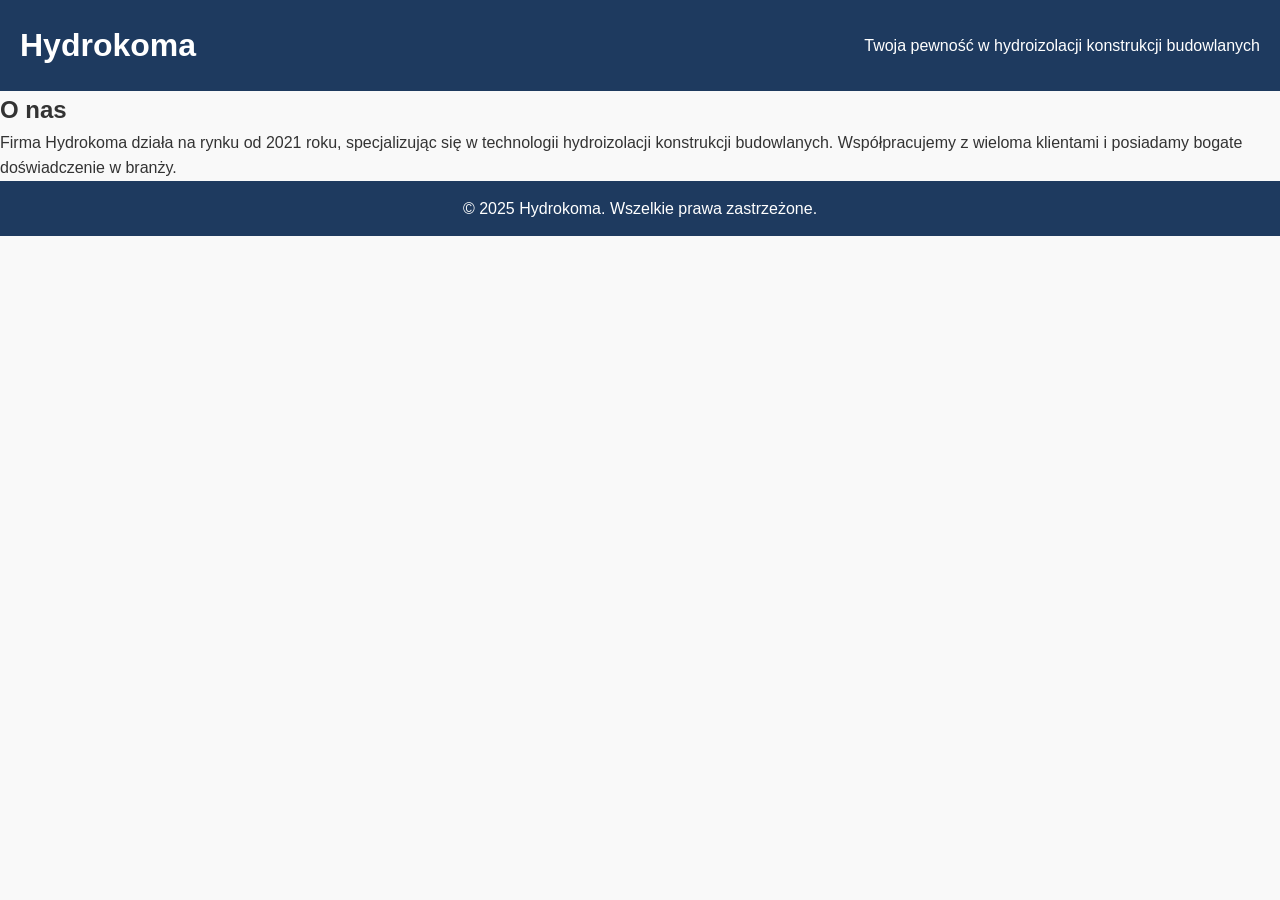
<file: Index.html>
<!DOCTYPE html>
<html lang="pl">
<head>
    <meta charset="UTF-8">
    <meta name="viewport" content="width=device-width, initial-scale=1.0">
    <title>Hydrokoma - Specjaliści od Hydroizolacji</title>
    <link rel="stylesheet" href="style.css">
</head>
<body>
    <header>
        <h1>Hydrokoma</h1>
        <p>Twoja pewność w hydroizolacji konstrukcji budowlanych</p>
    </header>

    <section>
        <h2>O nas</h2>
        <p>Firma Hydrokoma działa na rynku od 2021 roku, specjalizując się w technologii hydroizolacji konstrukcji budowlanych. Współpracujemy z wieloma klientami i posiadamy bogate doświadczenie w branży.</p>
    </section>

    <footer>
        <p>© 2025 Hydrokoma. Wszelkie prawa zastrzeżone.</p>
    </footer>
</body>
</html>
</file>
<file: style.css>
/* Reset podstawowy */
* {
    margin: 0;
    padding: 0;
    box-sizing: border-box;
}

body {
    font-family: 'Poppins', sans-serif;
    line-height: 1.6;
    color: #333;
    background-color: #f9f9f9;
}

header {
    background-color: #1E3A5F;
    color: #fff;
    padding: 20px;
    display: flex;
    justify-content: space-between;
    align-items: center;
}

.logo span {
    font-size: 1.8rem;
    font-weight: bold;
}

nav a {
    color: #fff;
    margin-left: 20px;
    text-decoration: none;
    font-size: 1rem;
}

nav a:hover {
    text-decoration: underline;
}

.hero {
    background: url('https://images.unsplash.com/photo-1599423300746-b62533397364?crop=entropy&cs=tinysrgb&fit=crop&h=500&w=1200') no-repeat center center/cover;
    color: white;
    text-align: center;
    padding: 100px 20px;
}

.hero h1 {
    font-size: 2.5rem;
    margin-bottom: 10px;
}

.hero p {
    font-size: 1.2rem;
}

.content {
    padding: 60px 20px;
    max-width: 1000px;
    margin: auto;
}

.content h2 {
    color: #1E3A5F;
    margin-bottom: 20px;
}

ul {
    list-style: disc inside;
    margin-top: 10px;
}

footer {
    background-color: #1E3A5F;
    color: #fff;
    text-align: center;
    padding: 15px;
}
</file>
